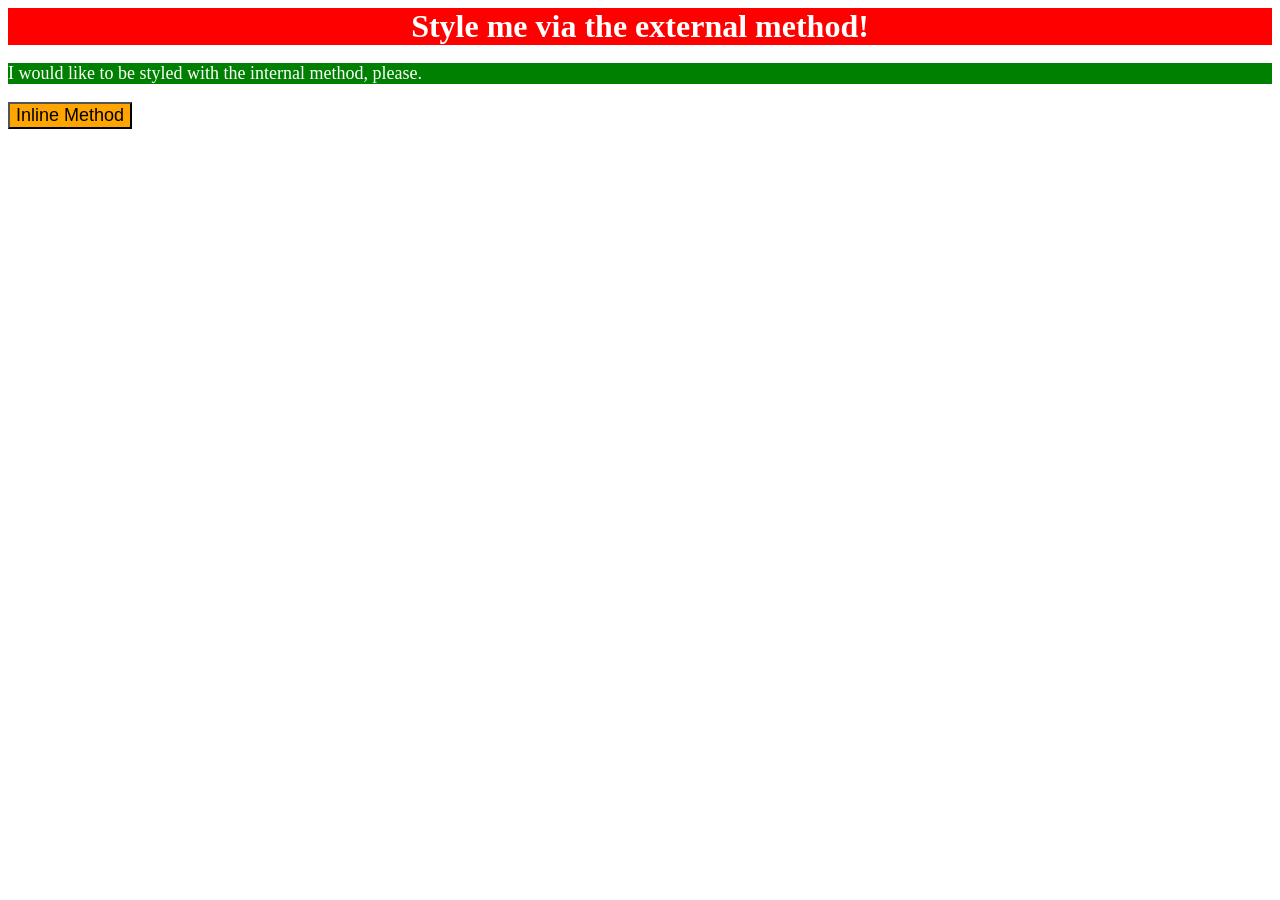
<file: foundations/intro-to-css/01-css-methods/index.html>
<!DOCTYPE html>
<html lang="en">
  <head>
    <style>
      p {
        color: white; background-color: green; font-size: 18px;
      }
    </style>
    <link rel="stylesheet" href="style.css">
    <meta charset="UTF-8">
    <meta http-equiv="X-UA-Compatible" content="IE=edge">
    <meta name="viewport" content="width=device-width, initial-scale=1.0">
    <title>Methods for Adding CSS</title>
  </head>
  <body>
    <div>Style me via the external method!</div>
    <p>I would like to be styled with the internal method, please.</p>
    <button style="background-color: orange; font-size: 18px;">Inline Method</button>
  </body>
</html>
</file>
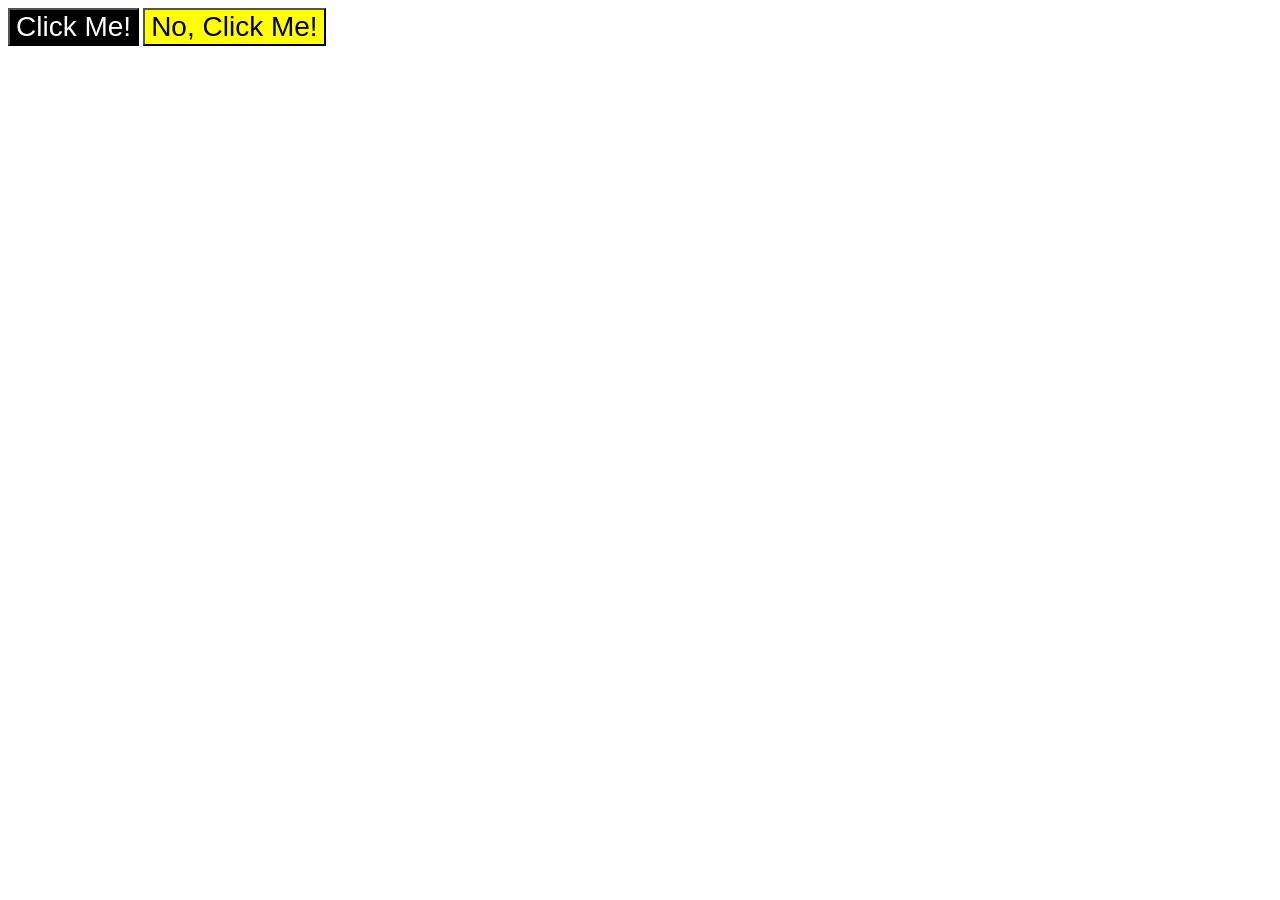
<file: foundations/intro-to-css/03-grouping-selectors/index.html>
<!DOCTYPE html>
<html lang="en">
  <head>
    <meta charset="UTF-8">
    <meta http-equiv="X-UA-Compatible" content="IE=edge">
    <meta name="viewport" content="width=device-width, initial-scale=1.0">
    <title>Grouping Selectors</title>
    <link rel="stylesheet" href="style.css">
  </head>
  <body>
    <button class="first">Click Me!</button>
    <button class="second">No, Click Me!</button>
  </body>
</html>
</file>
<file: foundations/intro-to-css/01-css-methods/style.css>
div {
    color: white; background-color: red; font-size: 32px; font-weight: bold; text-align: center;
}
</file>
<file: foundations/intro-to-css/03-grouping-selectors/style.css>
.first, .second {
    font-size: 28px;
    font-family: Helvetica, 'Times New Roman', serif sans-serif;
}
.first {
    background-color: hsl(0, 0%, 0%);
    color: hsl(0, 0%, 100%);
}
.second {
    background-color: hsl(60, 100%, 50%);
}
</file>
